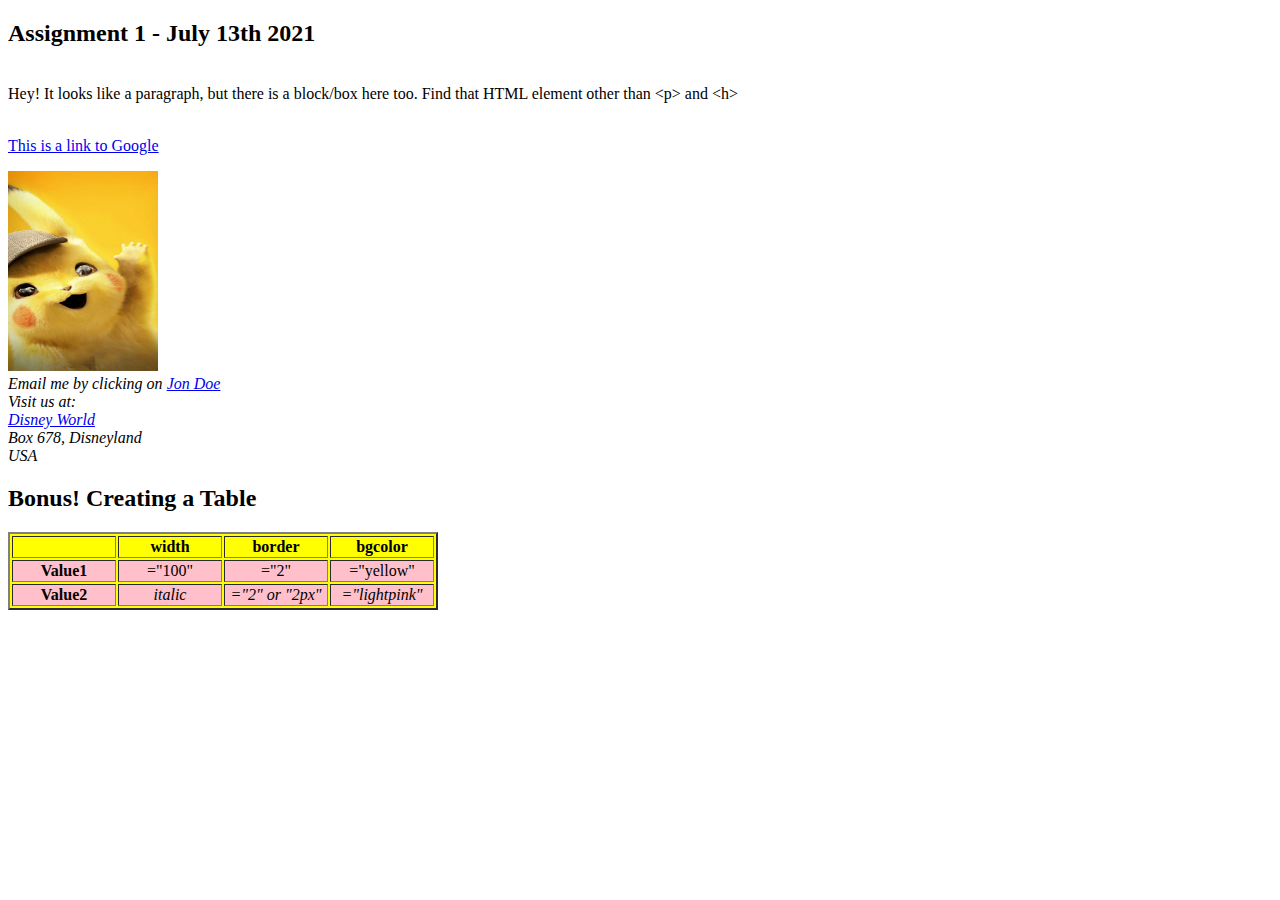
<file: index.html>
<!DOCTYPE HTML>

<html>
    <body>
       <h2>Assignment 1 - July 13th 2021</h2>
       <br>
       <section>Hey! It looks like a paragraph, but there is a block/box here too. Find that HTML element other
           than &lt;p&gt; and  &lt;h&gt; 
       </section>
       <br>
       
       <p> <a href="https://www.google.com/"> This is a link to Google </a> </p>
       <img src="pika.jpeg" width =150 height = 200>

       <section>
           <i>Email me by clicking on <a href="mailto: jondoe@gmail.com">Jon Doe</a> </i>
           <br>
           <i>Visit us at: </i>
           <br>
           <i><a href="https://disneyworld.disney.go.com/">Disney World</a></i>
           <br>
           <i>Box 678, Disneyland</i>
           <br>
           <i>USA</i>
       </section>

       <h2>Bonus! Creating a Table</h2>
       <table border=2 bgcolor="yellow">
           <tr>
               <th width=100></th>
               <th width=100>width</th>
               <th width=100>border</th>
               <th width=100>bgcolor</th>
           </tr>

           <tr bgcolor="pink">
               <th>Value1</th>
               <td align=center>="100"</td>
               <td align=center>="2"</td>
               <td align=center>="yellow"</td>
           </tr>
           <tr bgcolor="pink">
               <th>Value2</th>
               <td align=center><i>italic</i></td>
               <td align=center><i>="2" or "2px"</i></td>
               <td align=center><i>="lightpink"</i></td>
           </tr>
       </table>

    </body>    

</html>
</file>
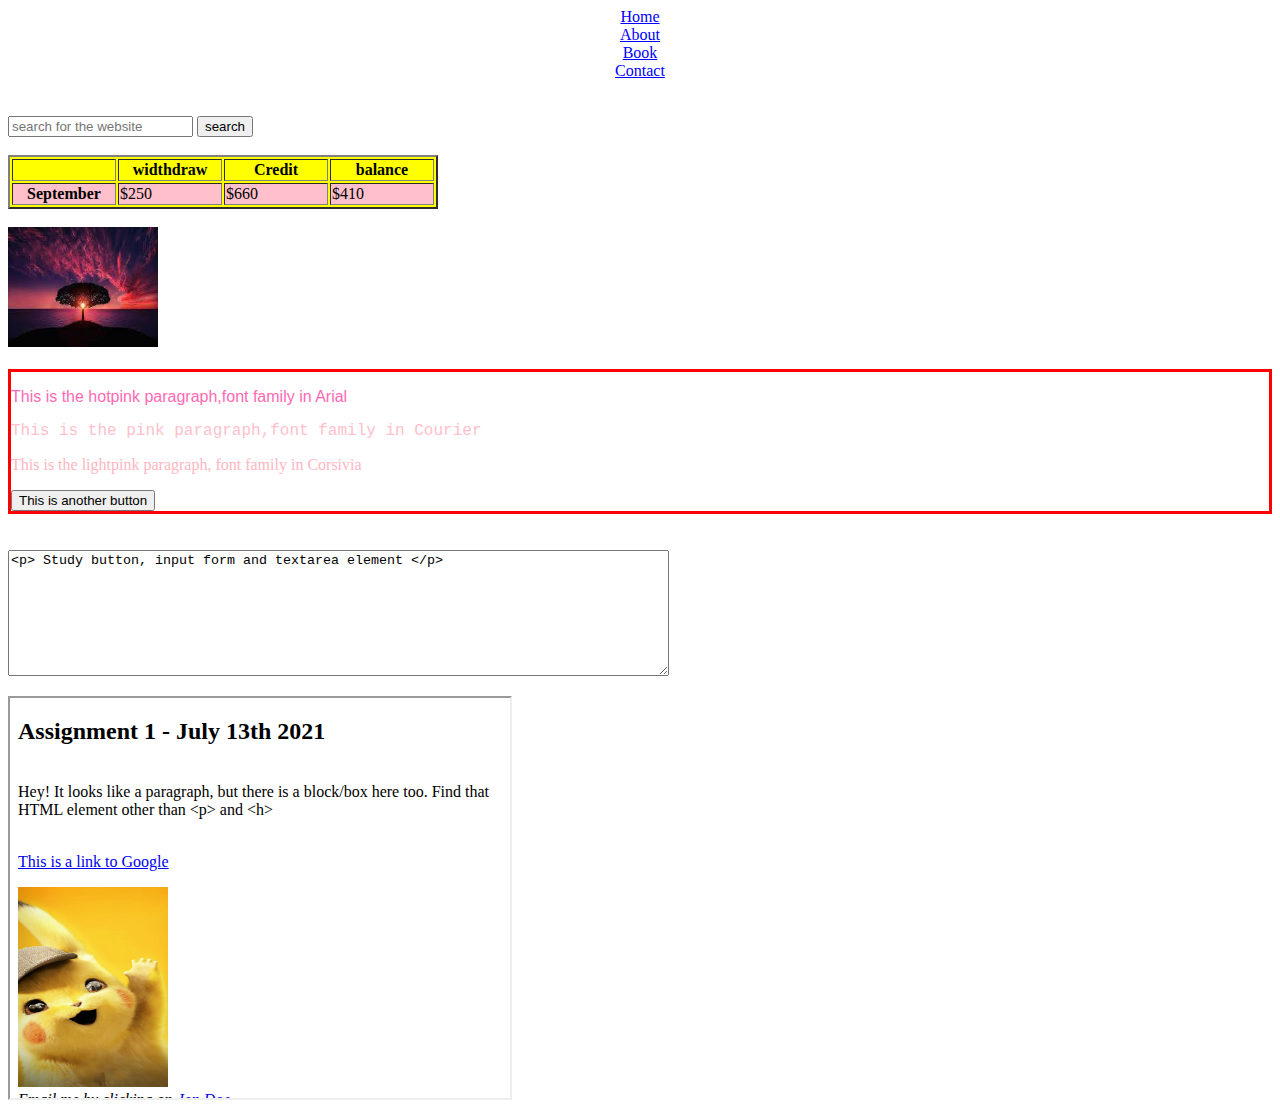
<file: Assignment2/index.html>
<!DOCTYPE html>
<html>
<head>
  <title>Assignment2</title>
  <link rel="stylesheet" href="style.css">
</head>
<body>
    <body>
      <div class="header">
        <div>
            <a href="#">Home</a>
            <!-- more links here -->
          </div>

					<div>
           <a href="http://portaldown.cuny.edu/cunyfirst/">About</a>
					</div>

					 <div>
            <a href="http://portaldown.cuny.edu/cunyfirst/">Book</a>
            <!-- more links here -->
          </div>

					 <div>
            <a href="http://portaldown.cuny.edu/cunyfirst/">Contact</a>
            <!-- more links here -->
          </div><br><br>
      </div>

      <div>
  			<form>
  				<input type="text" placeholder="search for the website" onclick="msg()">
  				<input type="button" value="search" onclick="msg()">
       </form>
    </div><br>

 <table border=2 bgcolor="yellow">
           <tr>
               <th width='100'></th>
               <th width='100'>widthdraw</th>
               <th width='100'>Credit</th>
               <th width='100'>balance</th>
           </tr>

           <tr bgcolor="pink">
               <th width="100"> September</th>
               <td>$250</td>
               <td>$660</td>
               <td>$410</td>
           </tr>
			</table><br>
      <div>
			<img src="images/download.jpeg" width="150" height="120">
			</div> <br>


    <div class="paragraphs">
			<p class="p-hotpink">This is the hotpink paragraph,font family in Arial</p>
			<P class="p-pink">This is the pink paragraph,font family in Courier</P>
			<P class="p-lightpink">This is the lightpink paragraph, font family in Corsivia</P>

			<input type="button" value="This is another button" onclick="msg()">
	 </div><br>

	 <br>
       <textarea name="name" rows="8" cols="80"><p> Study button, input form and textarea element </p>
       </textarea>
	 <p>

    <div class="assignment1">
      <iframe src="../Assignment 1/assignment1.html" width="500px" height="400px"></iframe>
    </div>

</body>
</html>
</file>
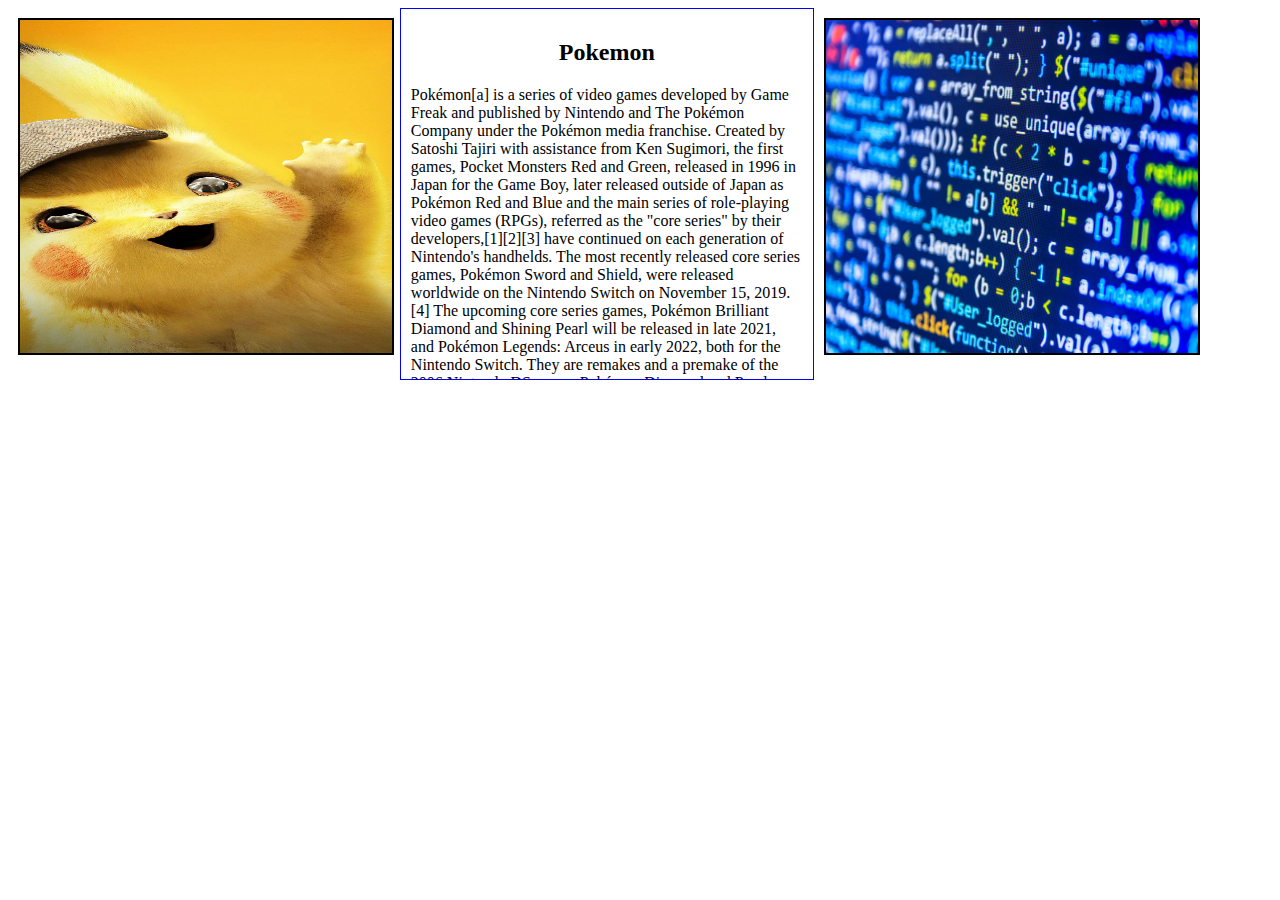
<file: assignment3/app.html>
<!DOCTYPE html>
<html>
  <head>
    <meta charset="utf-8">
    <meta name="viewport" content="width=device-width">
    <title>App</title>
    <link href="css/style.css" rel="stylesheet" type="text/css" />
  </head>
  <body>
     <!-- 3 X 1 -->
     <div class="container">
       <div class="box1">
         <img src="images/pika.jpeg" alt="pinapple">
       </div>
       <div class="box2">
           <h2>Pokemon</h2>
           <p>Pokémon[a] is a series of video games developed by Game Freak and published by Nintendo and The Pokémon Company under the Pokémon media franchise. Created by Satoshi Tajiri with assistance from Ken Sugimori, the first games, Pocket Monsters Red and Green, released in 1996 in Japan for the Game Boy, later released outside of Japan as Pokémon Red and Blue and the main series of role-playing video games (RPGs), referred as the "core series" by their developers,[1][2][3] have continued on each generation of Nintendo's handhelds. The most recently released core series games, Pokémon Sword and Shield, were released worldwide on the Nintendo Switch on November 15, 2019.[4] The upcoming core series games, Pokémon Brilliant Diamond and Shining Pearl will be released in late 2021, and Pokémon Legends: Arceus in early 2022, both for the Nintendo Switch. They are remakes and a premake of the 2006 Nintendo DS games Pokémon Diamond and Pearl, respectively.</p>
           <a href="https://www.pokemon.com/us/">Learn More</a>
       </div>
       <div class="box3">
         <img src="images/will.jpeg" alt="pika">

       </div>
     </div>

  </body>
</html>
</file>
<file: Assignment2/style.css>
/* Header */
.header div{
  text-align: center;
}

.header div a{
  color: blue;
}

.paragraphs{
  border: 3px solid red;
}

.p-hotpink{
  color: hotpink;
  font-family: Arial;
}

.p-pink{
  color: pink;
  font-family: Courier;
}

.p-lightpink{
  color: lightpink;
  font-family: Corsivia;
}
</file>
<file: assignment3/css/style.css>
.container{
  height: 500px;
  width: 100%;
}

.container div{
  float: left;
  width: 31%;
  height: 70%;
}

.container div img{
  width: 95%;
  height: 95%;
  margin-top: 10px;
  margin-left: 10px;
  border: 2px solid black;
}


.box2{
  border: 1px solid blue;
  padding: 10px;
  overflow: auto;
}

.box2 h2{
  text-align: center;
}

.box2 a{
  display: block;
  background-color: black;
  color: white;
  text-decoration: none;
  padding: 10px;
  margin: 10px 0;
  text-align: center;
}
</file>
